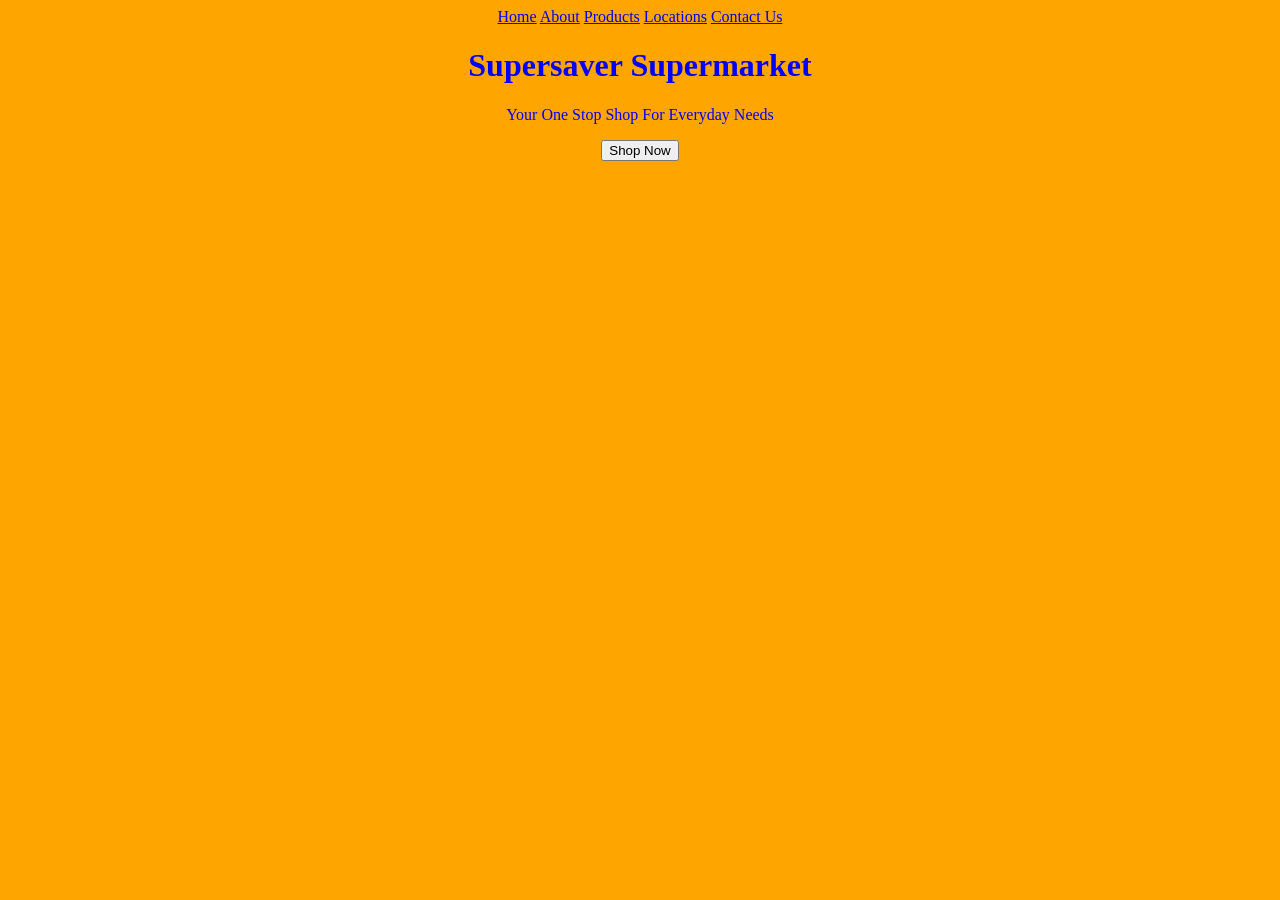
<file: index.html>
<!DOCTYPE html>
<html>
  <div class="navbar">
    <a href="index.html">Home</a>
    <a href="about.html">About</a>
    <a href="products.html">Products</a>
    <a href="#">Locations</a>
    <a href="#">Contact Us</a>
    </div>
  </div>
  <head>
    <link rel="stylesheet"href="style.css">
    <title>SuperSaver Suoermarket</title>
  </head>
  <body>
    <h1>Supersaver Supermarket</h1>
    <p>
      Your One Stop Shop For Everyday Needs
    </p>
    <button>Shop Now</button>
 </body>
</html>
</file>
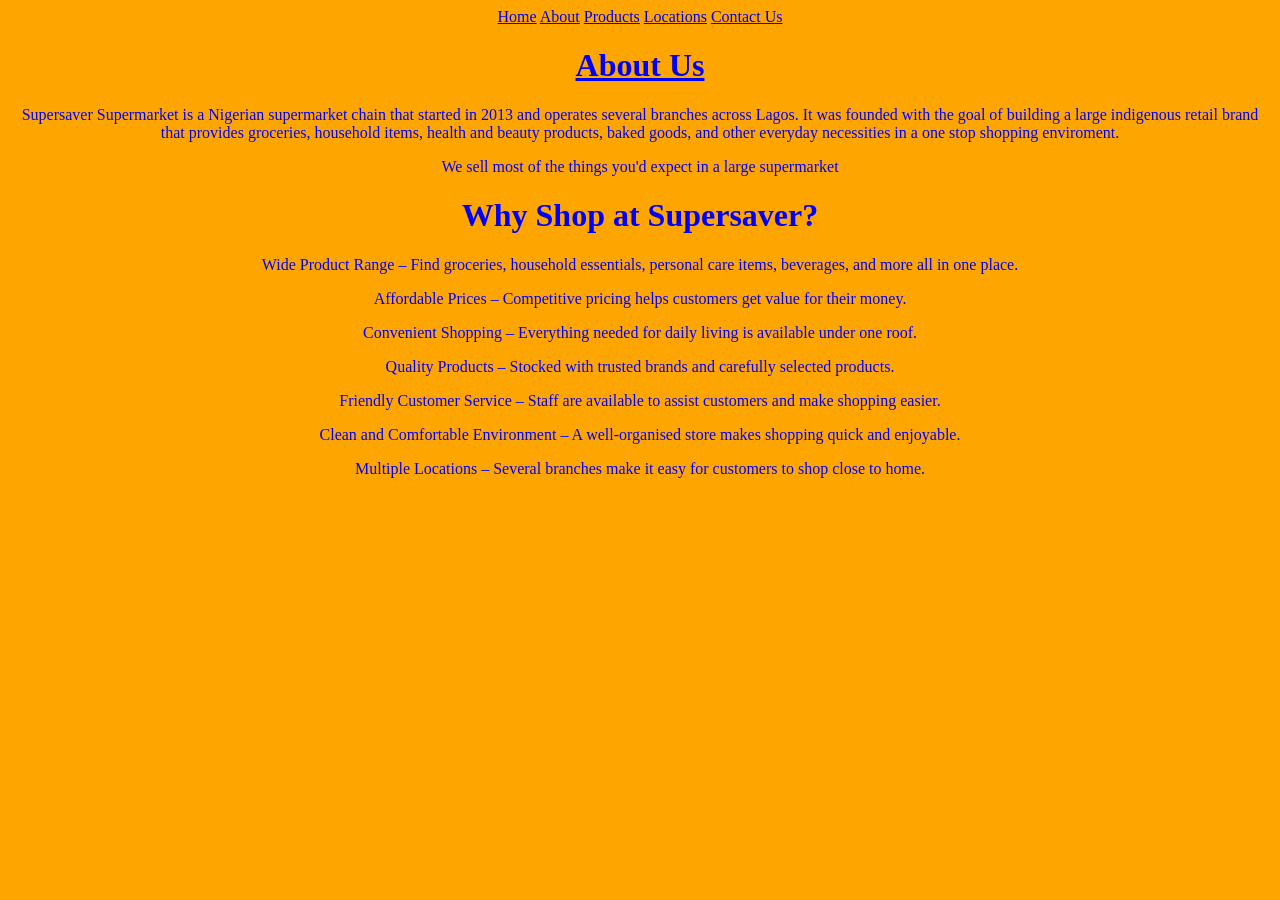
<file: about.html>
<!DOCTYPE html>
<html>
  <div class="navbar">
    <a href="index.html">Home</a>
    <a href="about.html">About</a>
    <a href="products.html">Products</a>
    <a href="#">Locations</a>
    <a href="#">Contact Us</a>
    </div>
  <head>
    <link rel="stylesheet"href="style.css">
    <title>About Us</title>
    </head>
    <body>
      <h1><u>About Us</u></h1>
      <p>
     Supersaver Supermarket is a Nigerian supermarket chain that started in 2013 and operates several branches across Lagos. It was founded with the goal of building a large indigenous retail brand that provides groceries, household items, health and beauty products, baked goods, and other everyday necessities in a one stop shopping enviroment.
     </p>
     <p>
       We sell most of the things you'd expect in a large supermarket
     </p>
       <h1>Why Shop at Supersaver?</h1>
       <p>
Wide Product Range – Find groceries, household essentials, personal care items, beverages, and more all in one place.
       </p>
       <p>
Affordable Prices – Competitive pricing helps customers get value for their money.
</p>
<p>
Convenient Shopping – Everything needed for daily living is available under one roof.
</p>
<p>
Quality Products – Stocked with trusted brands and carefully selected products.
</p>
<p>
Friendly Customer Service – Staff are available to assist customers and make shopping easier.
</p>
<p>
Clean and Comfortable Environment – A well-organised store makes shopping quick and enjoyable.
</p>
<p>
Multiple Locations – Several branches make it easy for customers to shop close to home.
     </p>
     </body>
     </html>
</file>
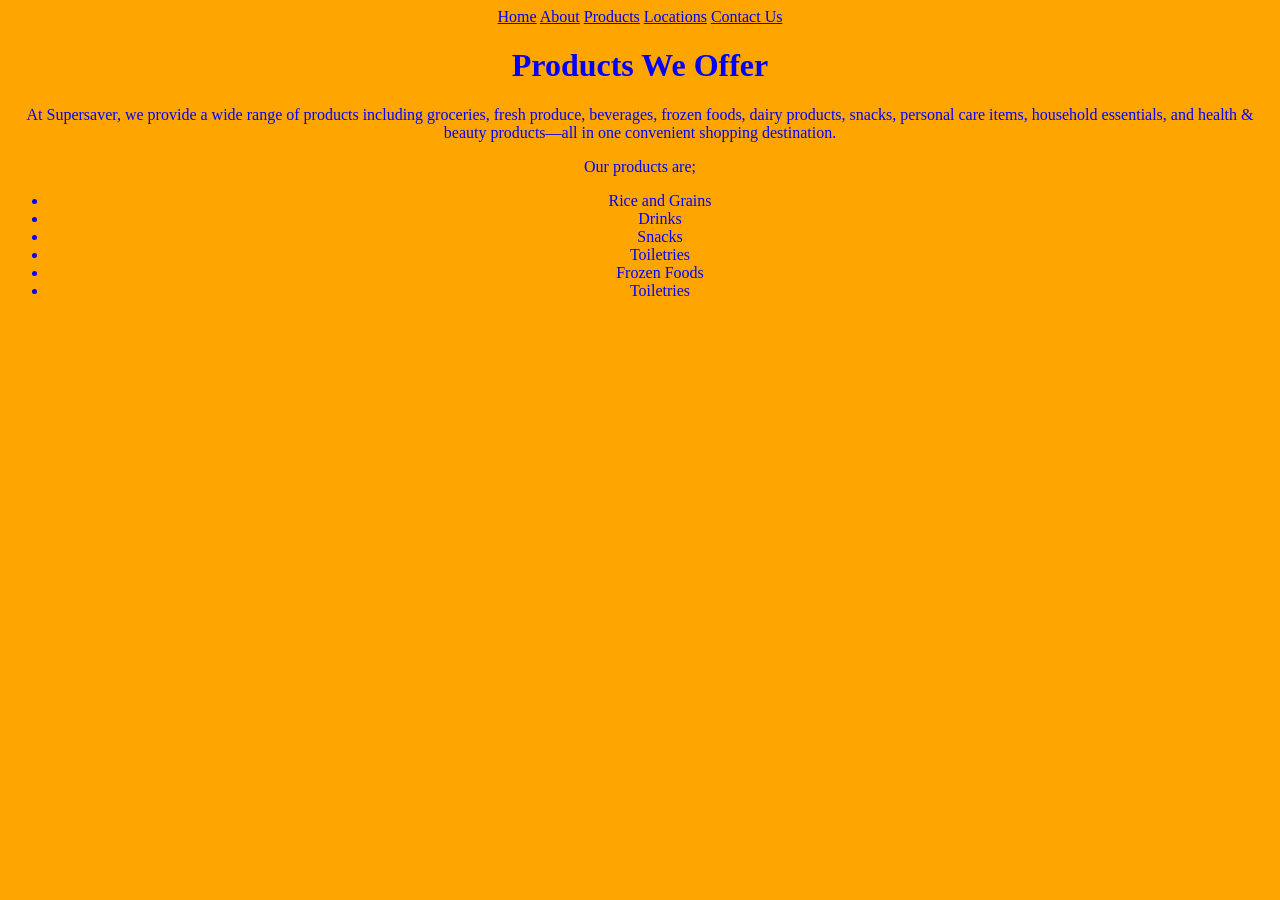
<file: products.html>
<!DOCTYPE html>
<html>
  <div class="navbar">
    <a href="index.html">Home</a>
    <a href="about.html">About</a>
    <a href="products.html">Products</a>
    <a href="#">Locations</a>
    <a href="#">Contact Us</a>
    </div>
  <head>
  <title>Products</title>
  <link rel="stylesheet"href="style.css">
  </head>
  <body>
   <h1>Products We Offer</h1>
   <p>
At Supersaver, we provide a wide range of products including groceries, fresh produce, beverages, frozen foods, dairy products, snacks, personal care items, household essentials, and health & beauty products—all in one convenient shopping destination. 
 </p>
 <p>
   Our products are;
   <ul>
     <li>Rice and Grains</li>
     <li>Drinks</li>
     <li>Snacks</li>
     <li>Toiletries</li>
     <li>Frozen Foods</li>
     <li>Toiletries</li>
   </ul>
 </p>
  </body>
</html>
</file>
<file: style.css>
body{
  font-family:"times new roman";
  text-align:center;
  background-color:orange;
  color:blue;
}
</file>
